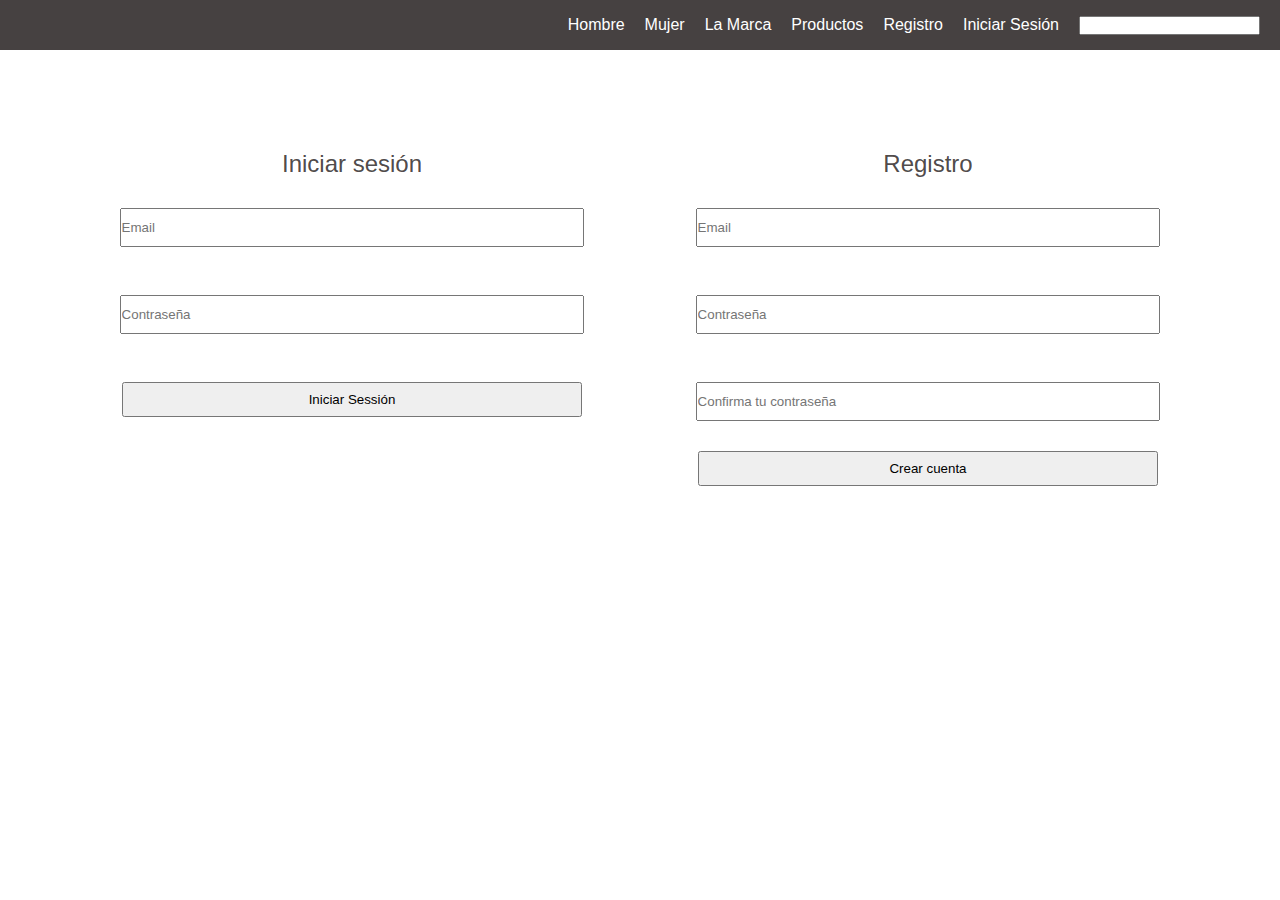
<file: sesion.html>
<!DOCTYPE html>
<html lang="es">
<head>
    <meta charset="UTF-8">
    <meta http-equiv="X-UA-Compatible" content="IE=edge">
    <meta name="viewport" content="width=device-width, initial-scale=1.0">
    <link rel="stylesheet" href="./css/estilos.css">
    <link rel="stylesheet" href="./css/estilos-cont.css">
    <link rel="stylesheet" href="./css/estilos-sesion.css">
    <title>Tienda Virtual</title>
</head>
<body>
    <nav class="menu-principal">
        <input type="checkbox" name="btn-menu" id="btn-menu">
        <label for="btn-menu" id="icon-menu"><img src="imgs-icons/btn-menu.png" alt="menu" width="25px"></label>
            <ul class="cont-menu">
                <li><a href="#">Hombre</a></li>
                <li><a href="#">Mujer</a></li>
                <li><a href="#">La Marca</a></li>
                <li><a href="#">Productos</a></li>
                <li><a href="#">Registro</a></li>
                <li><a href="./sesion.html">Iniciar Sesión</a></li>
                <li><input type="text"></li>
            </ul>
    </nav>
    <section class="container-session">
        <form action="" class="cont-cj-sess">
            <p class="titles-session">Iniciar sesión</p>
            <input type="email" name="email" id="email" placeholder="Email" class="inputs-login">
            <br>
            <input type="password" name="password-login" id="password-login" placeholder="Contraseña" class="inputs-login">
            <br>
            <button type="button" class="inputs-login">Iniciar Sessión</button>
        </form>
        <form action="" class="cont-cj-sess">
            <p class="titles-session">Registro</p>
            <input type="email" name="email-account-registration" id="email-account-registration" class="inputs-login" placeholder="Email">
            <br>
            <input type="password" name="pass-account-registration" id="pass-account-registration" class="inputs-login" placeholder="Contraseña">
            <br>
            <input type="password" name="validate-pass-account-registration" id="validate-pass-account-registration" class="inputs-login" placeholder="Confirma tu contraseña">
            <button type="button" class="inputs-login">Crear cuenta</button>
        </form>
    </section>
</body>
</html>
</file>
<file: css/estilos.css>
*{
    margin: 0;
    padding: 0;
}
.cont-menu a{
    text-decoration: none;
    color: white;
}
#icon-menu{
    visibility: hidden;
    margin-left: 10px;
    padding: 10px;
}
#btn-menu{
    display: none;
}
.menu-principal{
    position: fixed;
    background-color: #464141;
    width: 100%;
    height: 50px;
    display: flex;
    z-index: 1;
}
.cont-menu{
    display: flex;
    justify-content: flex-end;
    align-items: center;
    width: 100%;
    font-family: sans-serif;
}
nav li {
    display: inline-block;
    margin-right: 20px;
}
li:hover {
    transform: scale(1.1);
}
@media(max-width:768px){
    #icon-menu{
        visibility: visible;
    }
    .cont-menu{
        position: absolute;
        display: flex;
        flex-direction: column;
        align-items: flex-start;
        width: 70%;
        background-color: rgba(70, 65, 65, 0.959);
        margin-top: 49px;
        margin-left: -70%;
        transition: all 0.5s;
    }
    nav li{
        width: 80%;
        margin-top: 4px;
        margin-left: 15px;
        border-top: 1px solid white;
        padding: 10px;
    }
}
#btn-menu:checked ~ .cont-menu{
    margin-left: 0;
    transition: all 0.5s;
}
</file>
<file: css/estilos-cont.css>
.banner-cover{
    display: flex;
    justify-content: center;
    align-items: center;
}
#name_tienda{
    position: absolute;
    z-index: 0.5;
    color: rgb(0, 0, 0);
    background-color: antiquewhite;
    font-size: 4vw;
}
#img-port{
    width: 100%;
}
.nav-polular{
    width: 100%;
    display: flex;
    justify-content: center;
    align-items: center;
    font-size: 25px;
    color: rgb(80, 76, 76);
    border-top: solid 1px rgb(156, 151, 151);
}
</file>
<file: css/estilos-sesion.css>
.container-session{
    width: 100%;
    position: absolute;
    margin-top: 100px;
    display: flex;
    flex-direction: row;
    flex-wrap: wrap;
    justify-content: center;

}
.cont-cj-sess{
    display: flex;
    flex-direction: column;
    align-items: center;
    width: 45%;
}
.titles-session{
    margin-top: 50px;
    font-size: 1.5em;
    font-family: sans-serif;
    color: rgba(70, 65, 65, 0.959);
}
.inputs-login{
    margin-top: 30px;
    height: 35px;
    width: 80%;
}
@media(max-width:768px){
.cont-cj-sess{
    width: 90%;
}
}
</file>
